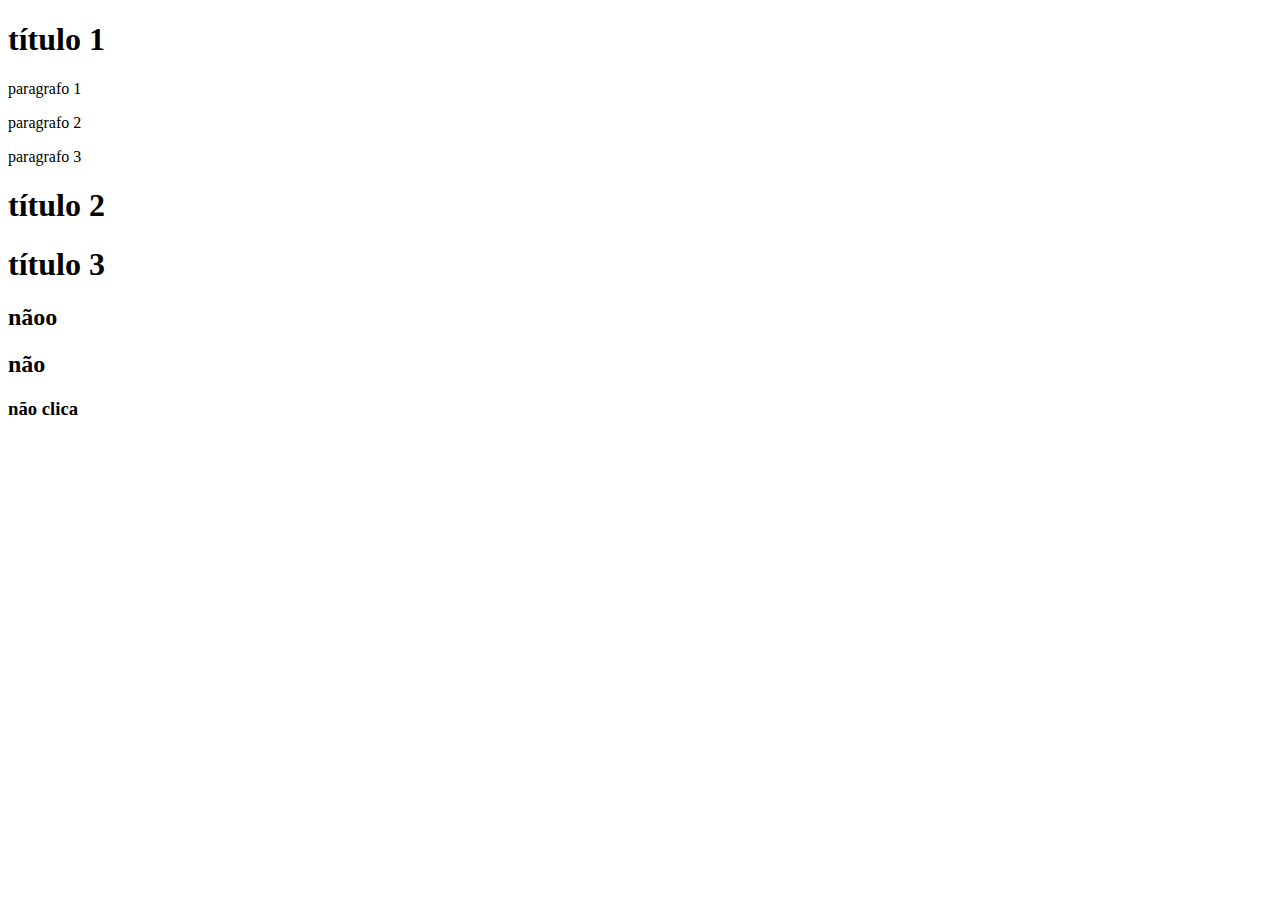
<file: exercícios/06-aula/index.html>
<!DOCTYPE html>
<html lang="pt-BR">
<head>
    <meta charset="UTF-8">
    <meta name="viewport" content="width=device-width, initial-scale=1.0">
    <title>Document</title>
</head>
<body>

<h1>título 1</h1>
<p class="para">paragrafo 1</p>
<p class="para" id="p3" >paragrafo 2</p>
<p>paragrafo 3</p>
<h1>título 2</h1>
<h1>título 3</h1>

<!-- ativando funções via evento onclick -->
<h2 onclick="alert('omg, clicou')">nãoo</h2>
<!-- ativando funções via evento onclick pelo cod javascript -->
<h2 ondblclick="cliquei()" >não</h2>
<h3 onmouseenter="alert(this)">não clica</h3>
    <script src="./script.js"></script>
    <!-- <script src="./documento.js"></script> -->
</body>
</html>
</file>
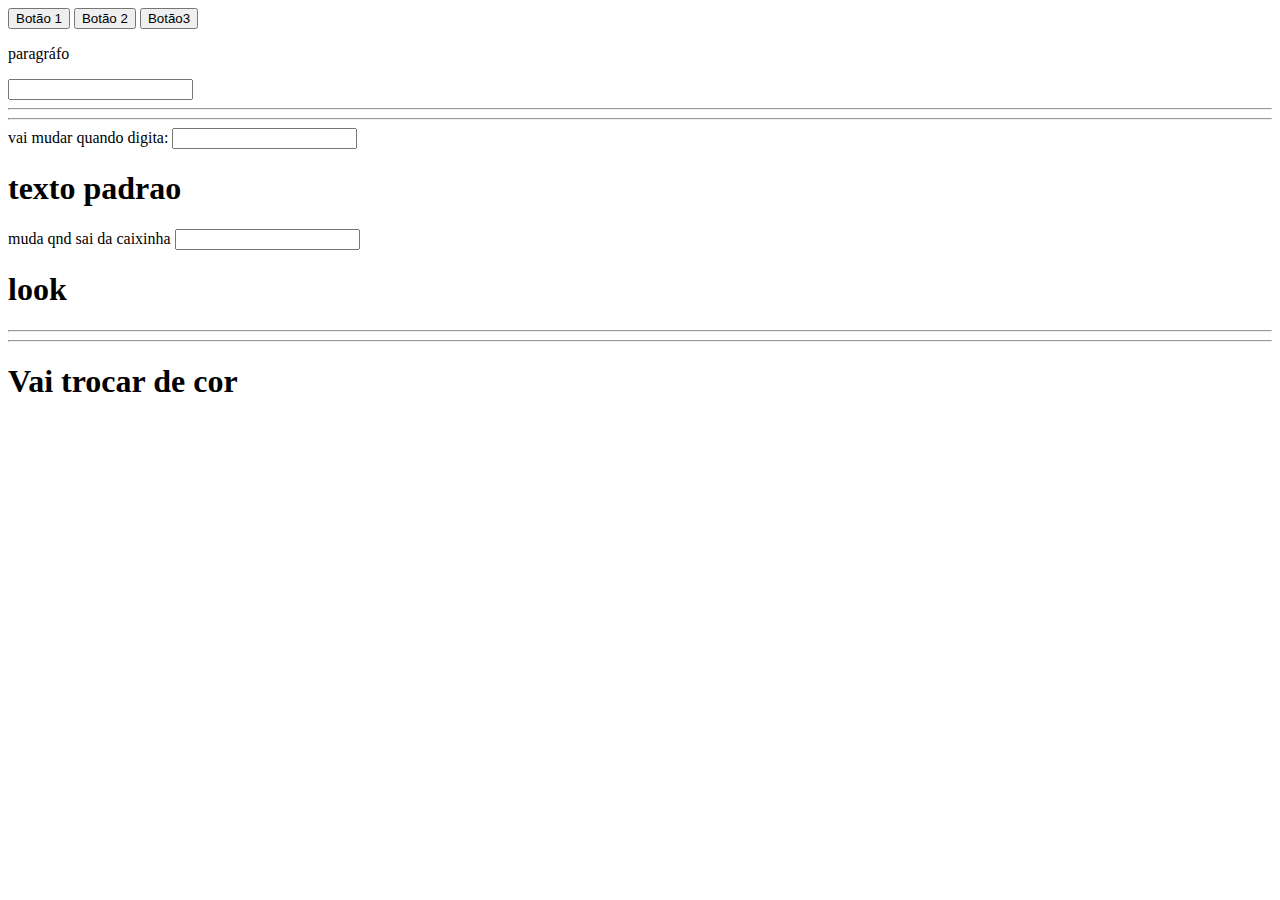
<file: exercícios/07-aula/index.html>
<!DOCTYPE html>
<html lang="pt-BR">
<head>
    <meta charset="UTF-8">
    <meta name="viewport" content="width=device-width, initial-scale=1.0">
    <title>Document</title>
</head>
<body>
    <!-- this = elemento que chamou funçao -->
    <button onclick="quemmechamou(this)" class="btn" id="b1">Botão 1</button>
    <button onclick="quemmechamou(this)" class="btn" id="b2">Botão 2</button>
    <button onclick="quemmechamou(this)" class="btn" id="b3">Botão3</button>

    <p onclick="quemmechamou(this)" name="pa" id="P">paragráfo</p>

    <input type="text" name="teste" oninput="quemmechamou(this)" >

    <hr>
    <hr>

    vai mudar quando digita:
    <input type="text" oninput="trocatexto(this)">
    <h1 id="textopratrocar">texto padrao</h1>

muda qnd sai da caixinha
<input type="text" onchange="troca(this)">
<h1 id="textooutro">look</h1>

<hr>

<hr>

<h1 onmouseover="corrosa(this)" onmouseout="coramarelo" >Vai trocar de cor</h1>






<!-- <script src="./script.js"></script> -->
 <script src="./interacao.js"></script>
</body>
</html>
</file>
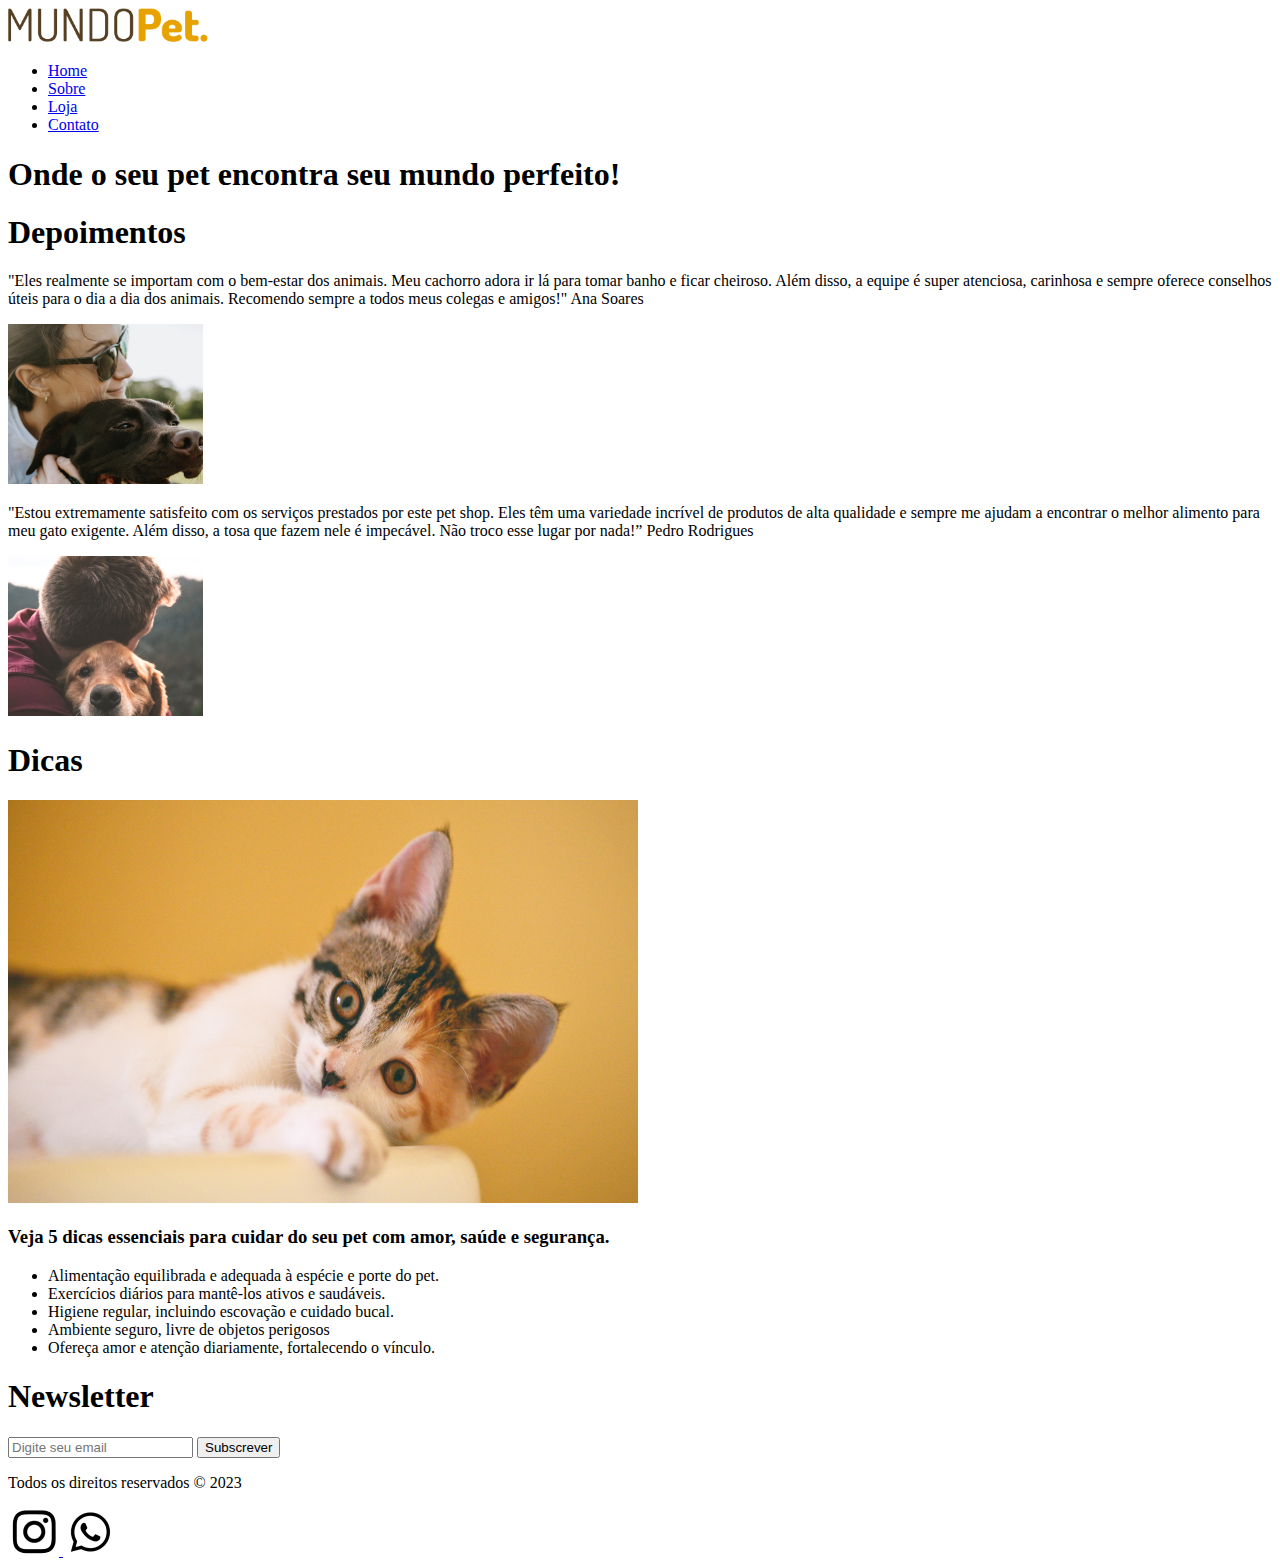
<file: exercícios/mundopet/documentos/Aula3/Projeto-HTML/index.html>
<!DOCTYPE html>
<html lang="pt-br">
<head>
	<meta charset="utf-8">
	<meta name="viewport" content="width=device-width, initial-scale=1">
	<title>Mundo Pet</title>
	<link rel="icon" type="image/x-icon" href="imagens/favicon.png">
</head>
<body>
	<header>
		<a href="index.html">
			<img src="imagens/img-logo.png" alt="Logo Mundo Pet" title="Mundo Pet" width="200">
		</a>
		<nav><!-- essa é a tag nav, que define uma navegação do site -->
			<ul>
				<li><a href="index.html">Home</a></li>
				<li><a href="sobre.html">Sobre</a></li>
				<li><a href="loja.html">Loja</a></li>
				<li><a href="contato.html">Contato</a></li>
			</ul>
		</nav>
	</header>

	<section id="banner">
		<h1>Onde o seu pet encontra seu mundo perfeito!</h1>
	</section> 

	<section id="depoimentos">
		<h1>Depoimentos</h1>
		<div class="box-depoimento">
			<p>"Eles realmente se importam com o bem-estar dos animais. Meu cachorro adora ir lá para tomar banho e ficar cheiroso. Além disso, a equipe é super atenciosa, carinhosa e sempre oferece conselhos úteis para o dia a dia dos animais. Recomendo sempre a todos meus colegas e amigos!" <span>Ana Soares</span></p>
			<img src="imagens/img-depoimento-ana.png" alt="Ana e seu cão">
		</div>
		<div class="box-depoimento">
			<p>"Estou extremamente satisfeito com os serviços prestados por este pet shop. Eles têm uma variedade incrível de produtos de alta qualidade e sempre me ajudam a encontrar o melhor alimento para meu gato exigente. Além disso, a tosa que fazem nele é impecável. Não troco esse lugar por nada!” <span>Pedro Rodrigues</span></p>
			<img src="imagens/img-depoimento-pedro.png" alt="Pedro e seu cão">
		</div>
	</section><!-- Fechamento da tag Section depoimentos -->

	<section id="dicas">
		<h1>Dicas</h1>
		<div id="box-dicas-imagem">
			<img src="imagens/img-dicas.png" alt="Gatinho">
		</div>
		<div id="box-dicas-texto">
			<h3>Veja 5 dicas essenciais para cuidar do seu pet com amor, saúde e segurança.</h3>
			<ul>
				<li>Alimentação equilibrada e adequada à espécie e porte do pet. </li>
				<li>Exercícios diários para mantê-los ativos e saudáveis. </li>
				<li>Higiene regular, incluindo escovação e cuidado bucal.</li>
				<li>Ambiente seguro, livre de objetos perigosos</li>
				<li>Ofereça amor e atenção diariamente, fortalecendo o vínculo.</li>
			</ul>
		</div>
	</section><!-- Fechamento da tag Section DICAS -->

	<section id="newsletter">
		<h1>Newsletter</h1>
		<form>
			<input type="email" name="email" placeholder="Digite seu email">
			<input type="submit" name="enviar" value="Subscrever">
		</form>
	</section>

	<footer>
		<p>Todos os direitos reservados &copy; 2023</p>
		<div>
			<a href="https://www.instagram.com/" target="_blank">
				<img src="imagens/icon-instagram.png" alt="Mídia social instagram MundoPet">
			</a>
			<a href="https://wa.me/5533988776655" target="_blank">
				<img src="imagens/icon-whatsapp.png" alt="Fale conosco pelo whatsapp">
			</a>
		</div>
	</footer>
</body>
</html>
</file>
